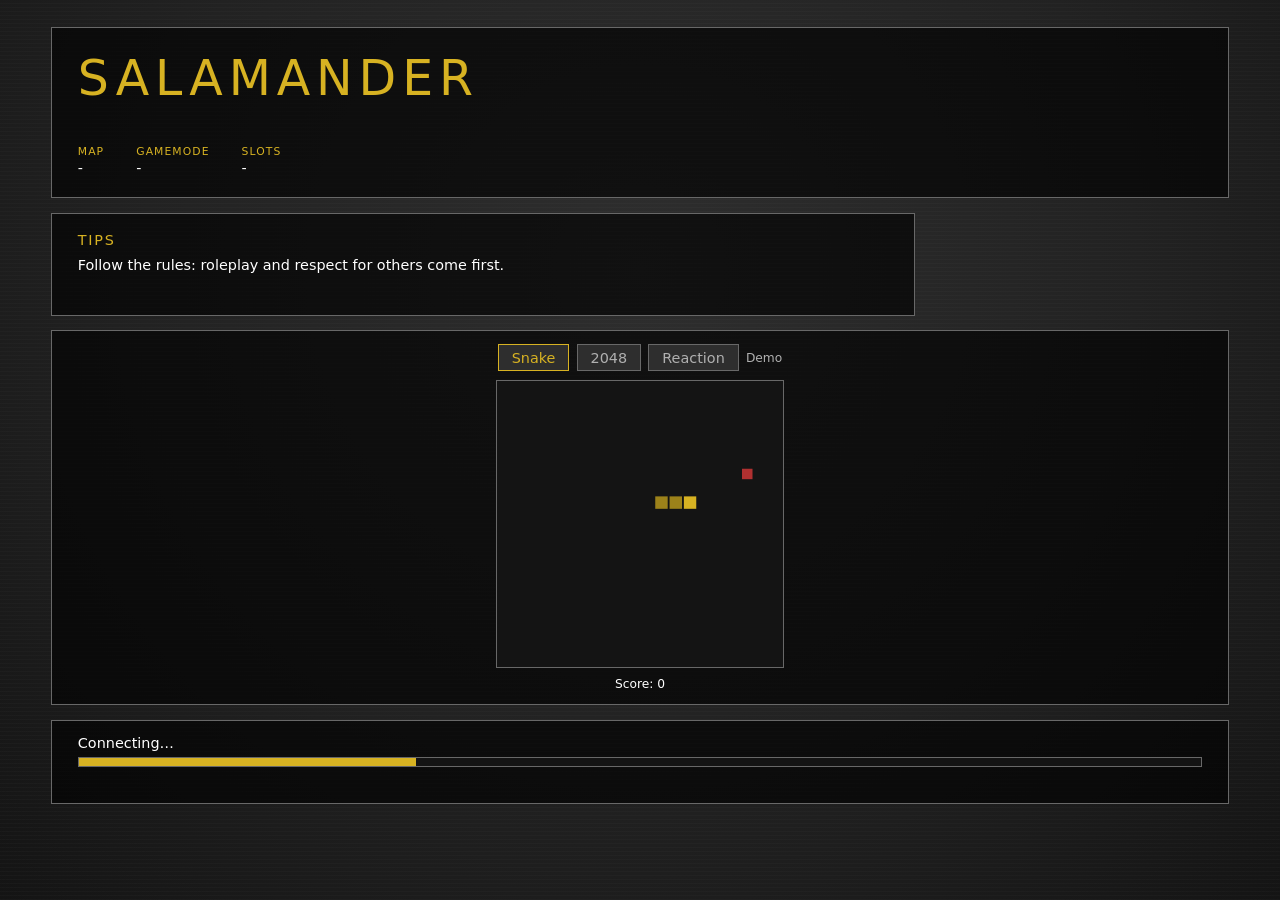
<file: index.html>
<!DOCTYPE html>
<html lang="fr">
<head>
<meta charset="utf-8">
<title>Salamander</title>
<meta name="viewport" content="width=device-width, initial-scale=1">
<link rel="stylesheet" href="style.css">
</head>
<body>
<div id="bg"></div>
<main id="wrap">
  <header class="glass" id="head">
    <div class="brand">SALAMANDER</div>
    <div class="sub" id="servername">&nbsp;</div>
    <dl id="meta">
      <div><dt data-i18n="map">Carte</dt><dd id="map">-</dd></div>
      <div><dt data-i18n="gamemode">Mode de jeu</dt><dd id="gamemode">-</dd></div>
      <div><dt data-i18n="slots">Slots</dt><dd id="maxplayers">-</dd></div>
    </dl>
  </header>

  <section class="glass" id="tipsbox">
    <h2 data-i18n="tipsTitle">Conseils</h2>
    <!-- Tips: edit the TIPS dictionary in loading.js (STAFF EDIT HERE) -->
    <p id="tip"></p>
  </section>

  <!-- Mini-games are mounted here by minigames.js (self-playing demo, no input needed) -->
  <section class="glass" id="minigames" aria-label="mini-games"></section>

  <footer class="glass" id="foot">
    <div class="row"><span id="status">...</span><span id="count"></span></div>
    <div id="bar"><div id="fill"></div></div>
    <div id="file"></div>
  </footer>
</main>
<script src="loading.js"></script>
<script src="minigames.js"></script>
</body>
</html>
</file>
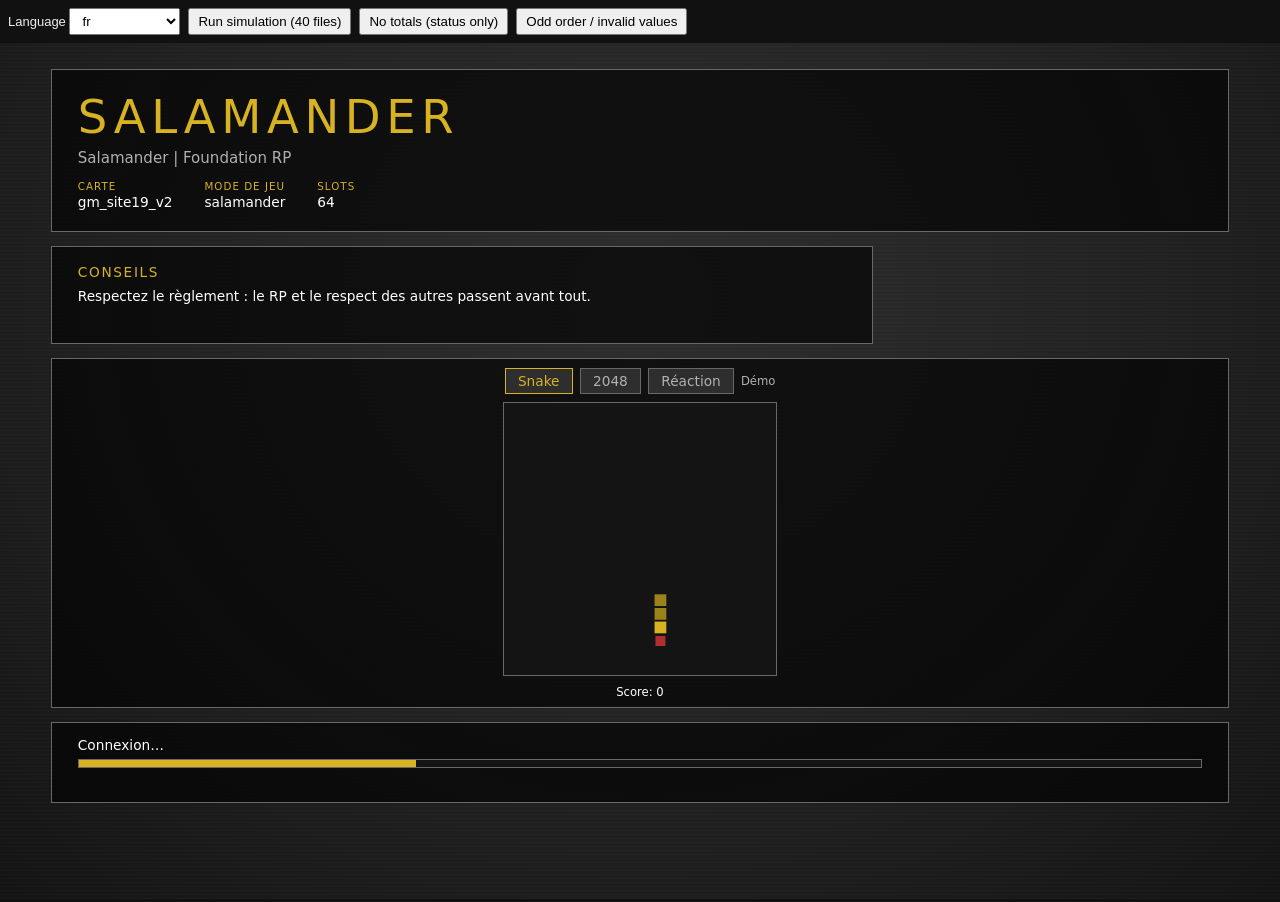
<file: harness.html>
<!DOCTYPE html>
<html lang="en"><head><meta charset="utf-8"><title>Loading harness</title>
<style>body{margin:0;background:#111;color:#eee;font:13px sans-serif}
#ctl{padding:8px;display:flex;gap:8px;align-items:center;flex-wrap:wrap}
iframe{width:100%;height:calc(100vh - 44px);border:0}button,select{padding:4px 8px}</style></head>
<body>
<div id="ctl">
  <label>Language <select id="lang"><option value="fr">fr</option><option value="en">en</option><option value="de">de (fallback)</option></select></label>
  <button id="run">Run simulation (40 files)</button>
  <button id="nodetails">No totals (status only)</button>
  <button id="order">Odd order / invalid values</button>
  <span id="log"></span>
</div>
<iframe id="f" src="index.html"></iframe>
<script>
var f = document.getElementById("f"), timer, log = document.getElementById("log");
function W() { return f.contentWindow; }
function stop() { clearInterval(timer); }
function details() {
  W().GameDetails("Salamander | Foundation RP", "https://example.org", "gm_site19_v2", 64,
    "76561198000000000", "salamander", 1, document.getElementById("lang").value);
}
document.getElementById("lang").onchange = details;
document.getElementById("run").onclick = function () {
  stop(); var w = W(); w.SalamanderLoading.reset(); details();
  var total = 40, left = total, i = 0;
  w.SetStatusChanged("Retrieving server info...");
  w.SetFilesTotal(total); w.SetFilesNeeded(total);
  timer = setInterval(function () {
    if (left > 0) {
      left--; i++;
      w.DownloadingFile("maps/gm_site19_v2/content_" + i + ".vtf");
      w.SetFilesNeeded(left);
      w.SetStatusChanged("Downloading " + i + "/" + total);
      log.textContent = "needed=" + left;
    } else { w.SetStatusChanged("Sending client info..."); w.DownloadingFile(""); stop(); }
  }, 150);
};
document.getElementById("nodetails").onclick = function () {
  stop(); W().SalamanderLoading.reset(); details();
  W().SetStatusChanged("Workshop: mounting addons...");
  W().DownloadingFile("models/props/crate.mdl");
};
document.getElementById("order").onclick = function () {
  stop(); var w = W(); w.SalamanderLoading.reset();
  w.SetFilesNeeded(5); w.DownloadingFile("x.lua"); w.SetFilesTotal(10); w.SetStatusChanged("odd order");
  w.SetFilesTotal(undefined); w.SetFilesNeeded(null); w.DownloadingFile(null); w.SetStatusChanged(undefined);
  w.GameDetails();
  log.textContent = "no exception";
};
f.onload = details;
</script></body></html>
</file>
<file: style.css>
:root{--bg:#222;--panel:#2e2e2e;--gold:#D7B222;--border:#686868;--text:#fff;--muted:#b0b0b0;
--glass:rgba(0,0,0,.63)}
*{box-sizing:border-box;margin:0;padding:0}
html,body{height:100%;overflow:hidden;background:var(--bg);color:var(--text);
font-family:Inter,"Segoe UI",system-ui,Arial,sans-serif;font-size:clamp(13px,1.6vh,18px)}
#bg{position:fixed;inset:0;background:radial-gradient(ellipse at 50% 30%,#2e2e2e 0,#222 55%,#141414 100%)}
#bg::after{content:"";position:absolute;inset:0;background:repeating-linear-gradient(0deg,rgba(255,255,255,.02) 0 1px,transparent 1px 4px)}
#wrap{position:relative;height:100%;display:grid;grid-template-rows:auto auto 1fr auto;gap:1.6vh;padding:3vh 4vw max(3vh,96px)}
.glass{background:var(--glass);border:1px solid var(--border)}
#head{padding:2.4vh 2vw}
.brand{font-family:"Prosto One",Inter,system-ui,sans-serif;color:var(--gold);font-size:3.4em;letter-spacing:.12em}
.sub{color:var(--muted);margin-top:.3em;font-size:1.1em}
#meta{display:flex;gap:2.5vw;margin-top:1.6vh;flex-wrap:wrap}
#meta dt{color:var(--gold);font-size:.75em;text-transform:uppercase;letter-spacing:.1em}
#meta dd{margin-top:.15em}
#tipsbox{padding:2vh 2vw;max-width:60em}
h2{font-family:"Prosto One",Inter,system-ui,sans-serif;color:var(--gold);font-weight:400;font-size:1em;
text-transform:uppercase;letter-spacing:.12em;margin-bottom:.6em}
#tip{min-height:2.8em;transition:opacity .5s}
#tip.out{opacity:0}
#minigames{padding:1.2vh 2vw;min-height:8vh;overflow:hidden;display:flex;flex-direction:column;align-items:center;justify-content:center;gap:1vh;outline:0}
.ph{color:var(--muted);font-style:italic}
#foot{padding:1.6vh 2vw}
.row{display:flex;justify-content:space-between;gap:1em;margin-bottom:.7vh}
#count{color:var(--gold);font-variant-numeric:tabular-nums}
#bar{height:.7em;background:#141414;border:1px solid var(--border);position:relative;overflow:hidden}
#fill{height:100%;width:0;background:var(--gold);transition:width .25s}
#bar.unknown #fill{width:30%;position:absolute;animation:slide 1.4s ease-in-out infinite alternate}
@keyframes slide{from{left:0}to{left:70%}}
#file{margin-top:.7vh;color:var(--muted);font-size:.8em;white-space:nowrap;overflow:hidden;text-overflow:ellipsis;min-height:1.3em}
.paused #fill,.paused #tip{transition:none}
.paused #bar.unknown #fill{animation-play-state:paused}
@media(prefers-reduced-motion:reduce){#bar.unknown #fill{animation:none;left:35%}#tip{transition:none}}

/* mini-games (L2) */
#mg-tabs{display:flex;gap:.5em;align-items:center;flex-wrap:wrap;justify-content:center}
#mg-tabs span{background:var(--panel);color:var(--muted);border:1px solid var(--border);padding:.3em .9em;font:inherit}
#mg-tabs span.on{color:var(--gold);border-color:var(--gold)}
#mg-demo,#mg-msg{color:var(--muted);font-size:.85em;font-variant-numeric:tabular-nums}
#mg-msg{color:var(--text)}
#mg-body{--s:min(32vh,320px);width:var(--s);height:var(--s);position:relative;flex:none}
#mg-body canvas{width:100%;height:100%;display:block;background:#141414;border:1px solid var(--border)}
#mg-body .g2{display:grid;grid-template:repeat(4,1fr)/repeat(4,1fr);gap:4%;padding:4%;width:100%;height:100%;background:#141414;border:1px solid var(--border);touch-action:none;user-select:none}
#mg-body .g2 i{display:flex;align-items:center;justify-content:center;font-style:normal;font-weight:700;background:var(--panel);color:#fff;font-size:calc(var(--s)/10)}
#mg-body .rx{width:100%;height:100%;display:flex;align-items:center;justify-content:center;text-align:center;padding:1em;background:var(--panel);border:1px solid var(--border);user-select:none;font-size:1.2em}
#mg-body .rx.wait{background:#5a2222}#mg-body .rx.go{background:var(--gold);color:#222;font-weight:700}
</file>
